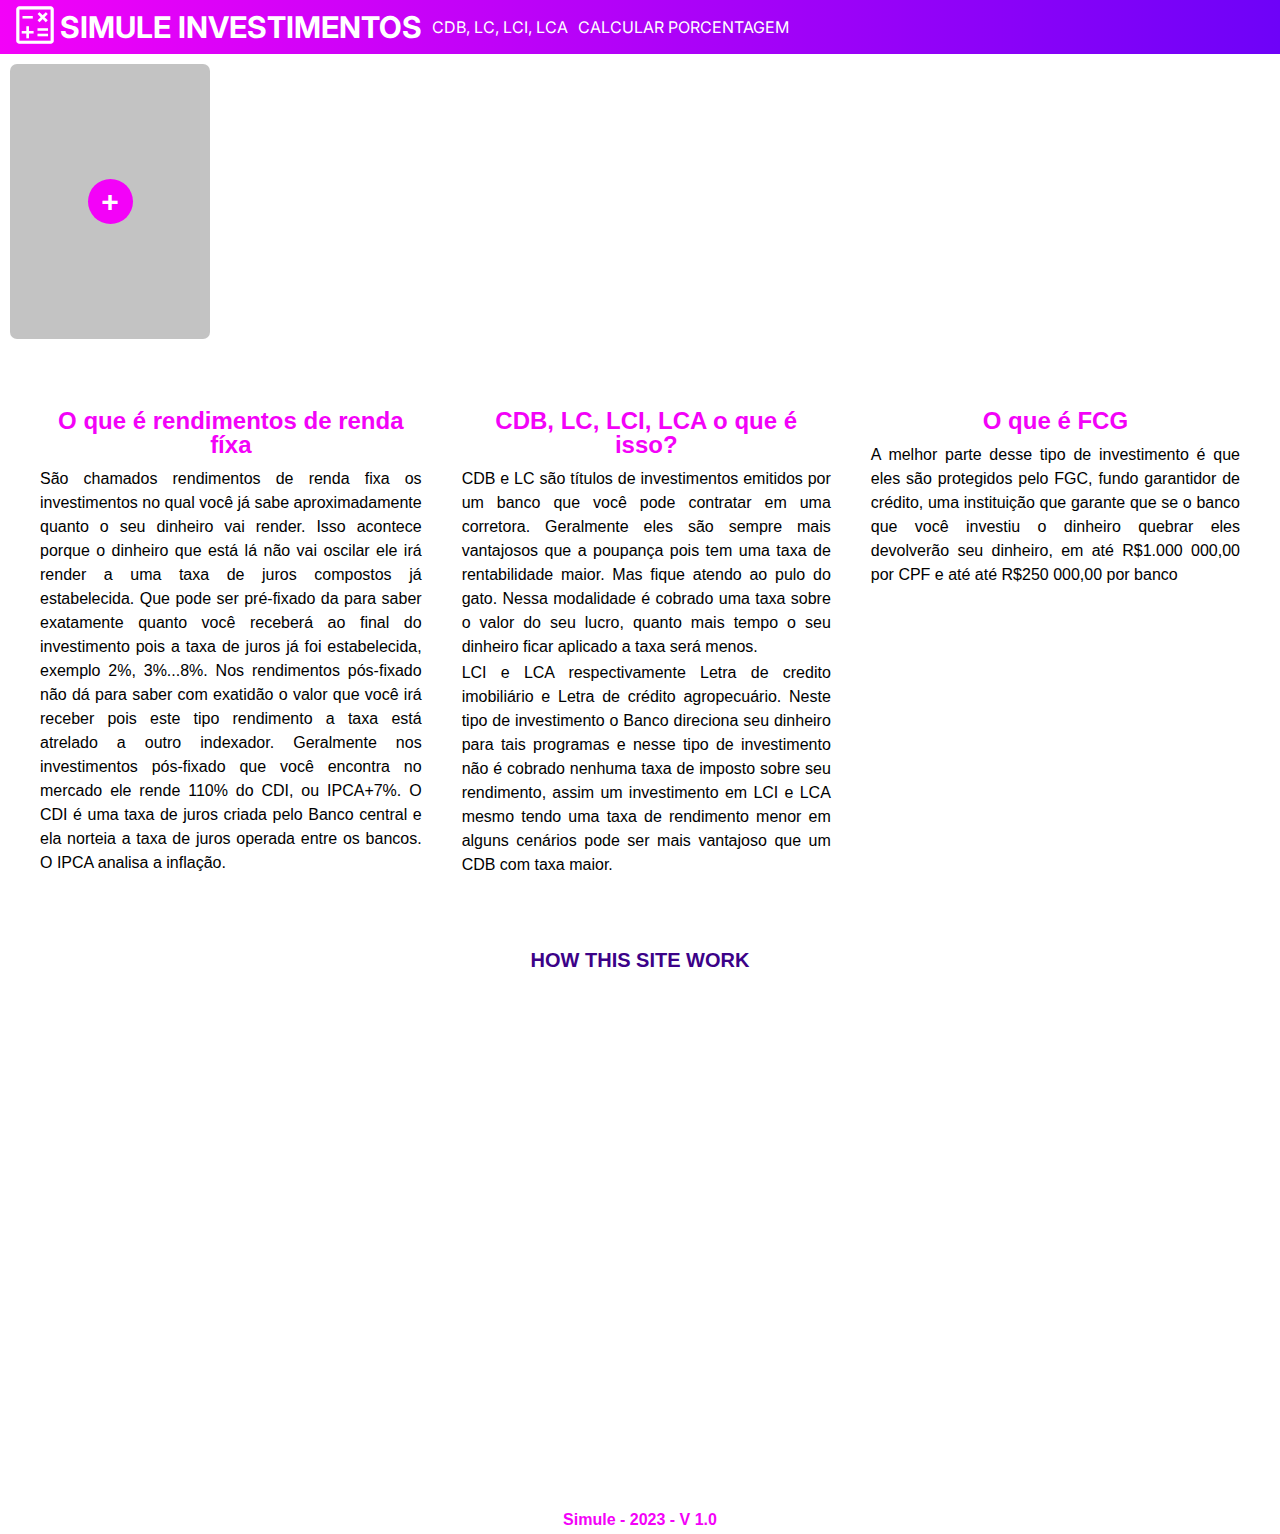
<file: index.html>
<!DOCTYPE html>
<html lang="en">
<head>
    <meta charset="UTF-8">
    <meta http-equiv="X-UA-Compatible" content="IE=edge">
    <meta name="viewport" content="width=device-width, initial-scale=1.0">
    <link rel="stylesheet" href="css/style.css">
    <link rel="stylesheet" href="https://fonts.googleapis.com/css2?family=Material+Symbols+Outlined:opsz,wght,FILL,GRAD@20..48,100..700,0..1,-50..200" />
    <link rel="preconnect" href="https://fonts.googleapis.com">
    <link rel="preconnect" href="https://fonts.gstatic.com" crossorigin>
    <link href="https://fonts.googleapis.com/css2?family=Inter:wght@100;300;700&family=Roboto:wght@300&display=swap" rel="stylesheet">
    
    <title>Simule | Investimentos e porcentagem</title>
</head>
<body>
    
    <nav class="menu"> 
        <ul class="menu-item">
            <li class="logo"> <a href="index.html"><span class="material-symbols-outlined" style="font-size:50px"> calculate</span></a><h1><a href="index.html">Simule Investimentos</h1></a>
            </li>
            <li> <a href="index.html">CDB, LC, LCI, LCA</a></li>
            <li> <a href="porcentagem.html">Calcular porcentagem</a></li>
        </ul>
    </nav>
    <main>
       

<!-- CAIXA DE SIMULAR 1 -->
        <div class="caixa-simular ocult" id="sim1">
            <h2>Simulador 1</h2>
            <form action="" method="get">
                <div class="item-form">
                    <label for="valor">Valor</label><br>
                    <input type="number" id="valor1" class="barra valor" required >
                </div>

                <div class="item-form">
                    <label for="taxa">Taxa</label><br>
                    <input type="number" id="taxa1" class="barra taxa"><br>
                    <div class="radio-btn"  > 
                        <input type="radio" name="val-tax1" value="cdi" required>CDI
                    
                        <input type="radio" name="val-tax1" value="p" required>%
                    </div>
                </div >

                <div class="item-form">
                    <label for="prazo">Prazo</label><br>
                    <input type="number" id="prazo1" class="barra" required ><br>
                    <div class="radio-btn"  >
                        
                        <input type="radio" name="tp-praz1" value="d" required>dias
                        </div>
                    
                        <input type="radio" name="tp-praz1" value="m" required>meses
                    
                </div>
                
                <div class="item-form">
                    <button type="submit" id="btn-simular" class="btn">Simular</button>
                </div>
            </form>
        </div>

<!-- CAIXA DE SIMULAR 2 -->
<div class="caixa-simular ocult" id="sim2">
    <h2>Simulador 2</h2>
    <form action="" method="get">
        <div class="item-form">
            <label for="valor">Valor</label><br>
            <input type="number" id="valor2" class="barra valor" required >
        </div>

        <div class="item-form">
            <label for="taxa">Taxa</label><br>
            <input type="number" id="taxa2" class="barra taxa"><br>
            <div class="radio-btn"  > 
                <input type="radio" name="val-tax2" value="cdi" required>CDI
            
                <input type="radio" name="val-tax2" value="p" required>%
            </div>
        </div >

        <div class="item-form">
            <label for="prazo">Prazo</label><br>
            <input type="number" id="prazo2" class="barra" required type="number"><br>
            <div class="radio-btn"  >
                
                <input type="radio" name="tp-praz2" value="d" required>dias
                </div>
            
                <input type="radio" name="tp-praz2" value="m" required>meses
            
        </div>
        
       
    </form>
</div>

<!-- CAIXA DE SIMULAR 3 -->
<div class="caixa-simular ocult" id="sim3">
    <h2>Simulador 2</h2>
    <form action="" method="get">
        <div class="item-form">
            <label for="valor">Valor</label><br>
            <input type="number" id="valor3" class="barra valor" required >
        </div>

        <div class="item-form">
            <label for="taxa">Taxa</label><br>
            <input type="number" id="taxa3" class="barra taxa"><br>
            <div class="radio-btn"  > 
                <input type="radio" name="val-tax3" value="cdi" required>CDI
            
                <input type="radio" name="val-tax3" value="p" required>%
            </div>
        </div >

        <div class="item-form">
            <label for="prazo">Prazo</label><br>
            <input type="number" id="prazo3" class="barra" required type="number"><br>
            <div class="radio-btn"  >
                
                <input type="radio" name="tp-praz3" value="d" required>dias
                </div>
            
                <input type="radio" name="tp-praz3" value="m" required>meses
            
        </div>
        
       
    </form>
    </div>
    <div class="caixa-simular bt-cx" id="cx-add">
        <button class="simular-btn" id="simular-btn">+</div>
    </div>
<!-- CAIXA COMPARAR -->
        <div class="caixa-simular bt-cx comparar ocult">
            <button id="comparar" class="btn">Comparar</button>
        </div>
    <div class="resultados ocult" id="result">
       

    </div>
</main>
<div class="informes">
    <div class="info">
        <h2>O que é rendimentos de renda fíxa</h2>
        <p>São chamados rendimentos de renda fixa os investimentos no qual você 
            já sabe aproximadamente quanto o seu dinheiro vai render. Isso acontece
             porque o dinheiro que está lá não vai oscilar ele irá render a uma taxa de 
             juros compostos já estabelecida. Que pode ser pré-fixado da para saber exatamente 
             quanto você receberá ao final do investimento pois a taxa de juros já foi 
             estabelecida, exemplo 2%, 3%...8%.  Nos rendimentos pós-fixado não dá 
             para saber com exatidão o valor que você irá receber pois este tipo 
             rendimento a taxa está atrelado a outro indexador. Geralmente nos
              investimentos pós-fixado que você encontra no mercado ele rende 110% do CDI,
               ou IPCA+7%. O CDI é uma taxa de juros criada pelo Banco central e ela norteia 
               a taxa de juros operada entre os bancos. O IPCA analisa a inflação.</p>
    </div>


    <div class="info">
        <h2>CDB, LC, LCI, LCA o que é isso?</h2>
        <p>
            CDB e LC são títulos de investimentos emitidos por um banco que você 
            pode contratar em uma corretora. Geralmente eles são sempre mais vantajosos
             que a poupança pois tem uma taxa de rentabilidade maior.
              Mas fique atendo ao pulo do gato. Nessa modalidade
               é cobrado uma taxa sobre o valor do seu lucro, quanto mais tempo o seu
                dinheiro ficar aplicado a taxa será menos.</p>
        <p>LCI e LCA respectivamente Letra de credito imobiliário e Letra de 
            crédito agropecuário. Neste tipo de investimento o Banco direciona 
            seu dinheiro para tais programas e nesse tipo de investimento 
            não é cobrado nenhuma taxa de imposto sobre seu rendimento, 
            assim um investimento em LCI e LCA mesmo tendo uma taxa de 
            rendimento menor em alguns cenários pode ser mais vantajoso que 
            um CDB com taxa maior.

        </p>
    </div>

    <div class="info">
        <h2>O que é FCG</h2>
        <p>A melhor parte desse tipo de investimento é que eles são
             protegidos pelo FGC, fundo garantidor de crédito, 
             uma instituição que garante que se o banco que você 
             investiu o dinheiro quebrar eles devolverão seu dinheiro,
              em  até R$1.000 000,00 por CPF e até até R$250 000,00 por banco</p>
    </div>
</div>
<article class="area_info">

    <h2>How this site work</h2>
    <iframe  src="https://www.youtube.com/embed/pToI0K_2QOQ" title="YouTube video player" frameborder="0" allow="accelerometer; autoplay; clipboard-write; encrypted-media; gyroscope; picture-in-picture; web-share" allowfullscreen></iframe>
</article>
<footer>    
    <p>Simule - 2023 - V 1.0</p>
</footer>
<script src="script/main.js"></script>
</body>
</html>
</file>
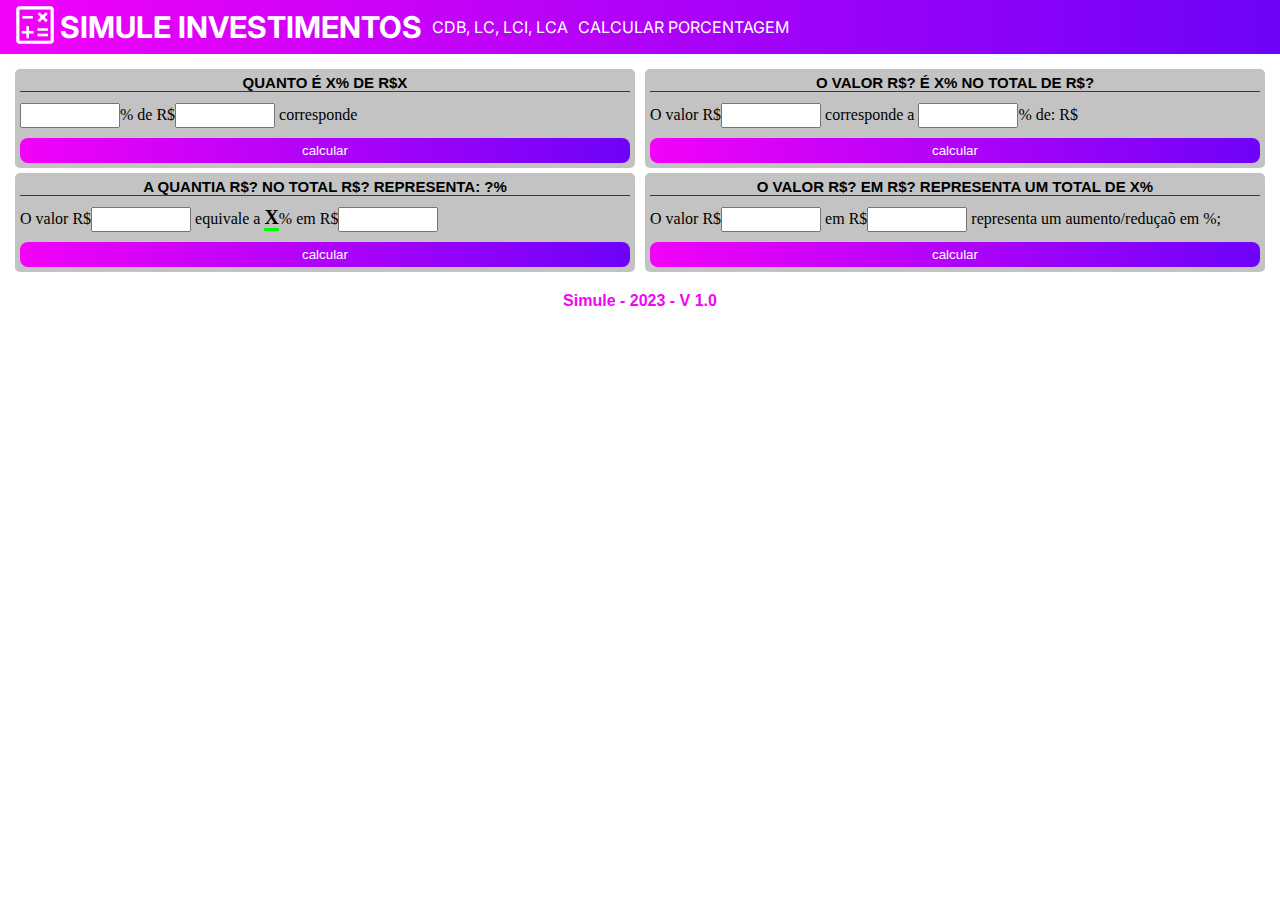
<file: porcentagem.html>
<!DOCTYPE html>
<html lang="en">
<head>
    <meta charset="UTF-8">
    <meta http-equiv="X-UA-Compatible" content="IE=edge">
    <meta name="viewport" content="width=device-width, initial-scale=1.0">
    <link rel="stylesheet" href="css/style.css">
    <link rel="stylesheet" href="css/porcentagem.css">
    <!--- Fontes -->
    <link rel="stylesheet" href="https://fonts.googleapis.com/css2?family=Material+Symbols+Outlined:opsz,wght,FILL,GRAD@20..48,100..700,0..1,-50..200" />
    <link rel="preconnect" href="https://fonts.googleapis.com">
    <link rel="preconnect" href="https://fonts.gstatic.com" crossorigin>
    <link href="https://fonts.googleapis.com/css2?family=Inter:wght@100;300;700&family=Roboto:wght@300&display=swap" rel="stylesheet">
    <title>Porcentagem</title>
</head>
<body>
    <nav class="menu">
        
            <ul class="menu-item">
                <li class="logo"> <a href="index.html"><span class="material-symbols-outlined" style="font-size:50px"> calculate</span></a><h1><a href="index.html">Simule Investimentos</h1></a>
                </li>
                <li> <a href="index.html">CDB, LC, LCI, LCA</a></li>
                <li> <a href="porcentagem.html">Calcular porcentagem</a></li>
            </ul>
       
    </nav>
    <main>
        

        <div class="cx">
            <div class="caixa-porcent">
                <h2>Quanto é X% de R$X</h2> 
                 <p>
                     <input type="number" id="a1">% de R$<input type="number" id="a2"> corresponde <span id="r1"></span>
                 </p>
                 <p> 
                     <button class="btn-calc" id="btn-one">calcular</button>
                 </p>
             </div>
     
             <div class="caixa-porcent">
                 <h2>A quantia R$? no total R$? representa: ?%</h2> 
                 <p>
                     O valor R$<input type="number" id="b1"> equivale a <span id="r2">X</span>% em R$<input type="numebr" id="b3"> 
                 </p>
                 <p> 
                     <button class="btn-calc" id="btn-two">calcular</button>
                 </p>
             </div>
        </div>

        <div class="cx">
            <div class="caixa-porcent">
                <h2>O valor R$? é X% no total de R$?</h2> 
    
                <p>
                    O valor R$<input type="number" id="c1"> corresponde a <input type="number" id="c2">% de: R$<span id="r3"></span>
                </p>
                <p> 
                    <button class="btn-calc" id="btn-three">calcular</button>
                </p>
            </div>
    
            <div class="caixa-porcent">
                <h2>O valor R$? em R$? representa um total de X%</h2> 
                <p>
                    O valor R$<input type="number" id="d1">  em R$<input type="number" id="d3"> representa um aumento/reduçaõ em <span id="r4"></span>%;
                </p>
                <p> 
                    <button class="btn-calc" id="btn-four">calcular</button>
                </p>
            </div>
        </div>
       
        

    </main>
    <footer>    
        <p>Simule - 2023 - V 1.0</p>
    </footer>
    <script src="script/porcent.js"></script>
</body>
</html>
</file>
<file: css/style.css>
*{
    text-decoration: none;
    margin: 0;
    padding: 0;
    box-sizing: border-box;
}

main{
    display: flex;
    flex-wrap: wrap;
    margin: 10px;
}
.menu{
 width: 100%;
 height: auto;
 color:#fff;
 background: linear-gradient(to right, #F302F8, #6E02F8);
 font-family: sans-serif;
 font-family: inter;
 text-transform: uppercase;
}

.menu-item{
    display: flex;
    flex-direction: row;
    justify-items: stretch;
    align-items: center;
    
}
.menu li{
    margin-left: 10px;
    list-style: none;
    
}

.menu a{
    color: #fff;
}


.logo{
   display: flex;
   align-items: center;
    font-size: 15px;
}



/* CAIXA DE SIMULAR INVESTIMENTO*/
.simular-btn{
    width: 45px;
    height: 45px;
    background-color: #F302F8;
    
    border-radius: 50%;
    padding: 5px;
    border: none;
    font-size: 30px;
    font-weight: bold;
    color:#fff;
}

.simular-btn:hover{
    background-color: #78047a;
}
.caixa-simular{
    min-width: 200px;
    background-color: #c3c3c3;
    margin-right:10px;
    padding:10px;
    border-radius:7px;
    height: 275px;
    margin-bottom: 20px;
    
}

.bt-cx{
    display: flex;
    flex-wrap: wrap;
    justify-content: center;
    align-content: space-around;
}

.caixa-simular h2{
    text-align: center;
    text-transform: uppercase;
    font-size: 12px;
    font-family: sans-serif;
    border-bottom: 1px solid #3a3939;
    
}

.active{
    visibility: show;
}
.ocult{
    display: none;
}

.item-form{
    padding-top: 10px;
    text-transform: uppercase;
    font-size: 12px;
    font-family: sans-serif;
    
}

.item-form .barra{
    height:30px;
    width: 100%;
    border-radius:5px;
    padding-right: 0px;
}

.item-form .radio-btn {
    display: inline-block;
    margin: 2px;;
    margin-right: 10px;
    
    
    
}
.btn{
   width: 100%;
    background: linear-gradient(to right, #F302F8, #6E02F8);
    border: none;
    padding: 5px;
    border-radius: 8px;
}

.btn:hover{
    background: linear-gradient(to right, #8c028f, #3c0288);
}

/* Resultados */
.resultados{
    width: 380px;
    background-color: #c3c3c3;
    padding: 10px;
    
}

.result{
    background-color: #fffffff3;
    padding: 7px;
    margin-bottom: 5px;
    border-radius: 10px;
    font-family: sans-serif;
}

.result h2{
    text-transform: uppercase;
    font-size: 18px;
    border-bottom: 1px solid #c3c3c3;
}
/* INFORMES */

.informes{
    display: flex;
    flex-direction: row;
    justify-items: center;
    width: 100%;
    padding:20px;
    font-family: sans-serif;
}

.info h2{
    text-align: center;
    padding-bottom: 10px;
    color:  #F302F8;
}

.info p{
    margin-bottom: 2px;
}

.info{
 min-width: 33%;
 text-align: justify;
 padding: 20px;
 line-height: 1.5em;
}

.area_info h2{
   text-transform: uppercase;
   font-family: sans-serif;
   color: #3c0288;
   font-size: 20px;
   text-align: center;
   padding: 20px;
}
.area_info{
    margin: 0 auto;
    width: 100%;
    padding: 10px;
    text-align: center;
}

.area_info iframe{
    width: 100%;
    height:500px;
    
}
footer p{
    font-size: 1.0em;
    font-weight: bold;
    padding: 5px;
    color: #F302F8;
    text-align: center;
    font-family:sans-serif;
}
@media screen and (max-width:700px){
    .menu-item{
        flex-direction: column;   
    }
    .menu li{
        margin: 10px;
        border-bottom: #3c0288 5px solid;
    }

    main{
       flex-direction: column;
    }

    .informes{
        flex-direction: column;
    }

    .area_info iframe{
        height:250px;
        
    }
}
</file>
<file: css/porcentagem.css>
main{
    display: flex;
    flex-wrap: wrap;
}

.cx{
    
    width: 50%;
}

.caixa-porcent{
    flex-grow: 2;
    background-color: #c3c3c3;
    margin: 5px;
    padding: 5px;
    border-radius: 5px;
    
}


.caixa-porcent h2{
    font-size: 15px;
    text-transform: uppercase;
    font-family: sans-serif;
    text-align: center;
    border-bottom: 1px solid #3b3b3b;
}

.caixa-porcent p{
    margin-top: 10px;
}

.caixa-porcent input{
    width: 100px;
    height:25px;
}

.btn-calc{
    width: 100%;
    background: linear-gradient(to right, #F302F8, #6E02F8);
    border: none;
    padding: 5px;
    border-radius: 8px;
    color: #fff;
}

.btn-calc:hover{
    background: linear-gradient(to right, #8c028f, #3c0288);
    transform: 0.5s;
}

#r1,#r2,#r3,#r4{
    font-weight: bold;
    font-size: 20px;
    border-bottom: 3px solid #0f0;
}

footer p{
    font-size: 1.0em;
    font-weight: bold;
    padding: 5px;
    margin-bottom: -250px;
    color: #F302F8;
    text-align: center;
    font-family:sans-serif;
}

@media screen and (max-width:700px) {
    .cx{
    
        width: 100%;
    }
}
</file>
